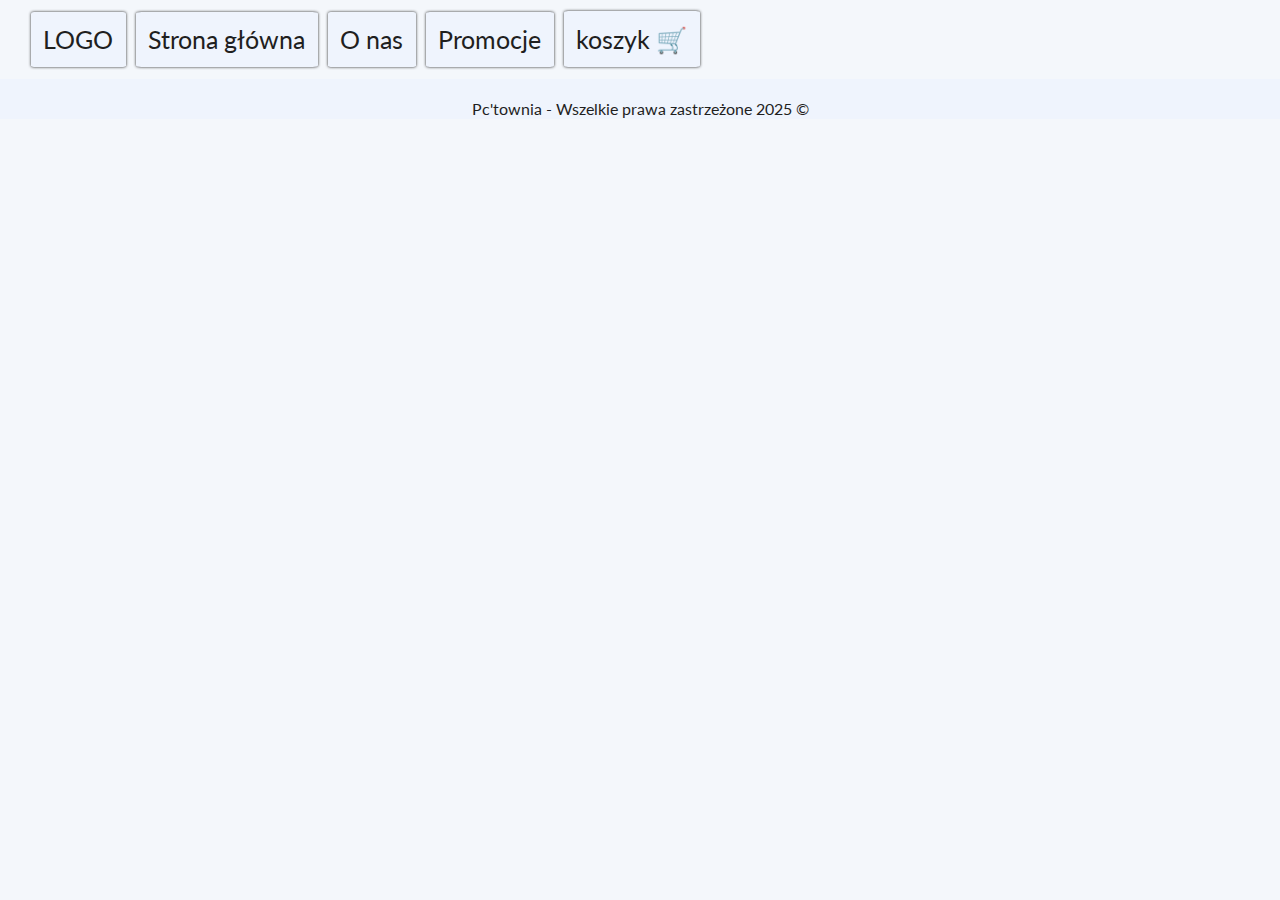
<file: basket.html>
<!DOCTYPE html>
<html lang="pl">
    <head>
        <meta charset="UTF-8">
        <meta name="viewport" content="width=device-width, initial-scale=1.0">
        <title>Pc'townia - Strona główna</title>
        <link rel="stylesheet" href="style.css">
        <script src="scripts/showBasket.js"></script>
        <link rel="preconnect" href="https://fonts.googleapis.com">
        <link rel="preconnect" href="https://fonts.gstatic.com" crossorigin>
        <link href="https://fonts.googleapis.com/css2?family=Lato:ital,wght@0,300;0,400;0,700;1,300;1,400;1,700&display=swap" rel="stylesheet">
    </head>

    <body>
        <header>
            <div id="NavCenter">
                <div class="NavBtn">LOGO</div>
                <div class="NavBtn">Strona główna</div>
                <div class="NavBtn">O nas </div>
                <div class="NavBtn">Promocje </div>
                <div class="NavBtn">koszyk  🛒</div>
            </div>
        </header>
        <section> 
        </section>
        <footer>Pc'townia - Wszelkie prawa zastrzeżone 2025 &copy;</footer>
    </body>
</html>
</file>
<file: style.css>
:root {
    --bg-color: #F4F7FB;
    --text-color: #1F1F1F;
    --accent-color: #1F37DE;
    --accent-secondary: #831FDE;
    --card-bg: #EFF4FD;
    --border-color: #DCE3F0;
    --promo-color: #C845E0;
}

[data-theme='dark'] {
    --bg-color: #121212;
    --text-color: #E0E0E0;
    --accent-color: #92B5E0;
    --accent-secondary: #C845E0;
    --card-bg: #1E1E1E;
    --border-color: #333;
    --promo-color: #C845E0;
}

html, body {
    overflow-x: hidden;
    background-color: var(--bg-color);
}

* {
    color: var(--text-color);
    box-sizing: border-box;
    margin: 0;
    padding: 0;
    font-family: lato;
    transition:
        background-color 0.4s cubic-bezier(0.1, -0.6, 0.2, 0),
        color 0.4s cubic-bezier(0.1, -0.6, 0.2, 0),
        box-shadow 0.4s cubic-bezier(0.1, -0.6, 0.2, 0),
        border-color 0.4s cubic-bezier(0.1, -0.6, 0.2, 0);
}

header {
    width: 100%;
    padding: 0.5% 2%;
    background-color: var(--bg-color);
    display: flex;
    align-items: center;
    box-sizing: border-box;
}

.header-left-section,
.header-right-section {
    flex: 1;
    display: flex;
    align-items: center;
}

.header-left-section {
    justify-content: flex-start;
}

#logo {
    margin-left: 20px;
    flex-shrink: 0;
}

#logo img {
    height: 50px;
    width: auto;
    display: block;
}

#hamburger {
    display: none;
    background: none;
    border: none;
    font-size: 28px;
    padding: 5px 10px;
    cursor: pointer;
    margin-left: 15px;
}

.header-center-section {
    display: flex;
    justify-content: center;
    flex-shrink: 0;
}

#NavCenter {
    display: flex;
    justify-content: center;
    align-items: center;
    min-height: 25px;
}

.NavBtn {
    background-color: var(--card-bg);
    border: none;
    box-shadow: 0px 0px 3px var(--text-color);
    border-radius: 3%;
    font-size: 25px;
    padding: 0.5em;
    margin: 5px;
    white-space: nowrap;
    color: var(--text-color);
}

.NavBtn a:link,
.NavBtn a:visited {
    text-decoration: none;
    color: var(--text-color);
}

.NavBtn:hover {
    background-color: var(--border-color);
    border-radius: 5%;
    cursor: pointer;
    transition: 0.5s;
}

.NavBtn:active {
    background-color: var(--promo-color);
}

.header-right-section {
    justify-content: flex-end;
    gap: 5px;
}

#searchbar {
    display: flex;
}

#searchbar input[type="text"] {
    background-color: var(--card-bg);
    padding: 10px;
    border: 1px solid var(--border-color);
    border-radius: 5%;
    width: auto;
    margin-right: 3px;
    color: var(--text-color);
}

#searchbar input[type="text"]:focus {
    outline: none;
    border-color: var(--accent-color);
    background-color: var(--bg-color);
    box-shadow: 0 0 5px rgba(0, 0, 0, 0.5);
    transition: 0.15s;
}

#lupa {
    background-color: var(--border-color);
    border: 0px;
    border-radius: 10%;
    width: 35px;
}

#lupa i {
    color: var(--text-color);
}

#lupa:hover {
    background-color: var(--accent-secondary);
    transition: 0.25s;
}

#lupa:active {
    background-color: var(--accent-color);
}

#koszyk {
    background-color: var(--card-bg);
    border: 1px solid var(--border-color);
    border-radius: 25%;
    height: 70px;
    width: 70px;
    padding: 10px;
    cursor: pointer;
    box-sizing: border-box;
    justify-content: center;
    align-items: center;
}

#koszyk i {
    color: var(--text-color);
}

#koszyk:hover {
    background-color: var(--border-color);
    color: var(--text-color);
    transition: 0.25s;
}

#koszyk:active {
    background-color: var(--promo-color);
    color: var(--text-color);
    transition: 0.25s;
}

/* =================================
   STYL DLA SUWAKA Z ANIMACJĄ SŁOŃCE/KSIĘŻYC
   ================================= */

#theme-toggle {
    position: relative;
    width: 60px;
    height: 30px;
    padding: 0;
    background-color: #87CEEB;
    border: 1px solid var(--border-color);
    border-radius: 30px;
    cursor: pointer;
    transition: background-color 0.6s ease;
    flex-shrink: 0; /* <<< DODANA POPRAWKA */
}

html[data-theme='dark'] #theme-toggle {
    background-color: #2c3e50;
}

#theme-toggle::after {
    content: '';
    position: absolute;
    top: 2px;
    left: 2px;
    width: 24px;
    height: 24px;
    background-color: #FFD700;
    border-radius: 50%;
    box-shadow: 0 0 5px rgba(255, 215, 0, 0.8);
    transition: 
        transform 0.5s cubic-bezier(0.68, -0.55, 0.27, 1.55),
        background-color 0.5s ease,
        box-shadow 0.5s ease,
        clip-path 0.5s cubic-bezier(0.68, -0.55, 0.27, 1.55);
}

html[data-theme='dark'] #theme-toggle::after {
    transform: translateX(30px);
    background-color: #dad9d6; 
    box-shadow: 0 0 8px rgba(218, 217, 214, 0.7);
    clip-path: circle(50% at 75% 50%);
}


#gallery {
    position: relative;
    overflow: hidden;
    max-width: 100%;
    margin: 2rem auto;
}

.carousel-slides-wrapper {
    overflow: hidden;
    width: 100%;
}

.carousel-slides {
    display: flex;
    transition: transform 0.5s ease-in-out;
    width: 100%;
}

.carousel-slide {
    flex: 0 0 100vw;
    width: 100vw;
    max-width: 100vw;
    position: relative;
    box-sizing: border-box;
    padding: 1rem;
    position: relative;
    text-align: center;
}

.carousel-slide a {
    display: block;
    width: 100%;
    height: 100%;
    text-decoration: none;
    color: inherit;
}

.carousel-slide img {
    width: 100%;
    height: 50vh;
    object-fit: cover;
    border-radius: 10px;
}


.carousel-slide h3, .carousel-slide p {
    margin-top: 0.5em;
}

.carousel-button {
    position: absolute;
    top: 50%;
    width: 50px;
    color: var(--text-color);
    transform: translateY(-50%);
    background: var(--card-bg);
    border: none;
    cursor: pointer;
    padding: 0.75rem;
    font-size: 1.5rem;
    z-index: 10;
    border-radius: 10%;
    box-shadow: 0 0 5px rgba(0,0,0,0.3);
}

.carousel-button.prev {
    background-color: var(--bg-color);
    left: 20px;
}

.carousel-button.next {
    right: 20px;
}

.carousel-slide a {
    text-decoration: none;
    color: inherit;
    display: block;
}


#content {
    width: 90%;
    max-width: 1200px;
    margin: 20px auto;
    flex-grow: 1;
}

.product {
    background-color: var(--card-bg);
    margin-top: 1em;
    width: 100%;
    min-height: 250px;
    display: flex;
    border-radius: 4px;
    overflow: hidden;
}

.imgContainer {
    flex-shrink: 1;
    flex-basis: 300px;
}

.imgContainer img {
    width: 100%;
    height: 100%;
    object-fit: cover;
    display: block;
}

.dataContainer {
    padding: 1em;
    flex-grow: 1;
    display: flex;
    flex-direction: column;
    justify-content: space-between;
}

.dataRight {
    display: flex;
    flex-direction: column;
    align-items: flex-start;
}

#add_to_cart,
#buy_now {
    height: 44px;
    width: 50%;
    min-width: 160px;
    padding: 0 15px;
    font-size: 19px;
    max-width: 220px;
    box-sizing: border-box;
    margin: 0.5em;
    background-color: var(--accent-color);
    color: white;
    border: none;
}

#add_to_cart:hover,
#buy_now:hover {
    background-color: var(--accent-secondary);
    transition: 0.2s;
}

footer {
    width: 100%;
    padding-top: 20px;
    text-align: center;
    height: 40px;
    background-color: var(--card-bg);
    display: flex;
    justify-content: center;
    color: var(--text-color);
}

/* =================================
   STYLE DLA STRONY "O NAS"
   ================================= */

#about {
    max-width: 900px;
    margin: 40px auto;
    padding: 30px 40px;
    background-color: var(--card-bg);
    border: 1px solid var(--border-color);
    border-radius: 8px;
    box-shadow: 0 4px 15px rgba(0, 0, 0, 0.05);
}

.about-item {
    padding-bottom: 20px;
    margin-bottom: 20px;
    border-bottom: 1px solid var(--border-color);
}

.about-item:last-child {
    border-bottom: none;
    margin-bottom: 0;
    padding-bottom: 0;
}

#about h1 {
    font-size: 26px;
    color: var(--accent-color);
    margin-bottom: 15px;
}

#about p {
    font-size: 16px;
    line-height: 1.7;
    margin-bottom: 10px;
}

#about ul {
    list-style: none;
    padding-left: 5px;
}

#about li {
    padding: 8px 0;
    font-size: 16px;
    padding-left: 25px;
    position: relative;
}

#about li::before {
    content: '\f058';
    font-family: "Font Awesome 6 Free";
    font-weight: 900;
    color: var(--accent-secondary);
    font-size: 16px;
    position: absolute;
    left: 0;
    top: 11px;
}


@media (max-width: 1024px) {
    .header-left-section {
        flex: 0.5;
    }

    #NavCenter {
        flex-wrap: wrap;
    }

    .NavBtn {
        font-size: 22px;
        padding: 8px 12px;
        margin: 5px;
    }

    #koszyk {
        border-radius: 25%;
    }

    .product {
        height: auto;
        align-items: center;
    }
}

@media (max-width: 768px) {
    header {
        height: 70px;
    }

    .NavBtn {
        font-size: 20px;
        padding: 0.4em 0.8em;
    }

    #koszyk {
        height: 67px;
    }
    .carousel-slide {
        padding: 0.5rem;
    }

    .carousel-slide img {
        max-height: 300px;
    }

    .carousel-button {
        padding: 0.5rem;
        font-size: 1.2rem;
    }
    .product {
        flex-direction: column;
        height: auto;
        align-items: center;
    }

    .imgContainer {
        width: 90%;
        max-width: 300px;
        height: auto;
        flex-basis: auto;
        margin-bottom: 1em;
    }

    .imgContainer img {
        height: auto;
    }

    .dataContainer {
        width: 90%;
        padding-left: 0;
        align-items: center;
        text-align: center;
    }

    .dataRight {
        align-items: center;
        width: 100%;
    }

    #add_to_cart,
    #buy_now {
        width: 80%;
        max-width: 250px;
    }
}

@media (max-width: 765px) and (min-width: 481px) {
    #hamburger {
        display: block;
        font-size: 24px;
        margin-left: 13px;
        background: none;
        border: none;
        cursor: pointer;
    }

    #NavCenter {
        display: flex;
        flex-direction: column;
        align-items: stretch;
        position: absolute;
        top: 70px;
        left: 0;
        width: 100%;
        z-index: 1000;
        padding: 0;
        box-shadow: none;
        border-top: none;
        max-height: 0;
        overflow: hidden;
        opacity: 0;
        pointer-events: none;
        transition:
            max-height 0.6s,
            padding 0.6s,
            box-shadow 0.6s,
            border-top 0.6s,
            opacity 0.6s;
    }

    #NavCenter.nav-active {
        max-height: 400px;
        padding: 10px 0;
        background-color: var(--bg-color);
        box-shadow: 0 4px 8px rgba(0, 0, 0, 0.1);
        opacity: 1;
        pointer-events: auto;
    }

    #NavCenter:not(.nav-active) .NavBtn {
        display: none;
    }

    #NavCenter.nav-active .NavBtn {
        opacity: 1;
        visibility: visible;
        transition: opacity 0.3s, visibility 0.3s;
    }

    #NavCenter .NavBtn {
        text-align: center;
        margin: 8px 15px;
        padding: 12px 10px;
        font-size: 17px;
        opacity: 0;
        visibility: hidden;
        transition: opacity 0.3s, visibility 0.3s;
    }

    #NavCenter .NavBtn:last-child {
        border-bottom: none;
    }

    #searchbar {
        display: flex;
        align-items: center;
        flex-grow: 1;
        flex-shrink: 1;
        height: 100%;
        width: 100%;
    }

    #searchbar input[type="text"] {
        width: 100%;
        padding: 8px 10px;
        font-size: 15px;
        border-radius: 3px;
        box-sizing: border-box;
    }

    #searchbar input[type="text"]:focus {
        outline: none;
        border-color: #007bff;
        box-shadow: 0 0 4px rgba(0, 123, 255, 0.25);
    }

    #lupa {
        display: none;
    }

    #koszyk {
        height: 60px;
    }
}

@media (max-width: 480px) {
    header {
        height: 60px;
        padding: 0 10px;
        display: flex;
        justify-content: space-between;
        align-items: center;
    }

    .header-left-section {
        justify-content: flex-start;
        display: flex;
        align-items: center;
        gap: 10px;
    }

    .header-right-section {
        justify-content: flex-end;
    }

    #logo img {
        height: 32px;
        display: flex;
    }

    #hamburger {
        display: flex;
        font-size: 22px;
        padding: 0px;
        margin-left: 8px;
        background: none;
        border: none;
    }

    #NavCenter {
        display: flex;
        flex-direction: column;
        align-items: stretch;
        position: absolute;
        top: 60px;
        left: 0;
        width: 100%;
        z-index: 1000;
        padding: 0;
        box-shadow: none;
        border-top: none;
        max-height: 0;
        overflow: hidden;
        opacity: 0;
        pointer-events: none;
        transition:
            max-height 0.6s cubic-bezier(0.4, 0, 0.2, 1),
            padding 0.6s,
            box-shadow 0.6s,
            border-top 0.6s,
            opacity 0.6s,
            background-color 0.4s cubic-bezier(0.1, -0.6, 0.2, 0),
            color 0.4s cubic-bezier(0.1, -0.6, 0.2, 0);
    }

    #NavCenter.nav-active {
        opacity: 1;
        pointer-events: auto;
        max-height: 400px;
        padding: 10px 0;
        background-color: var(--bg-color);
        box-shadow: 0 4px 8px rgba(0, 0, 0, 0.1);
        transition:
            max-height 0.6s cubic-bezier(0.4, 0, 0.2, 1),
            padding 0.6s,
            box-shadow 0.6s,
            border-top 0.6s,
            opacity 0.6s,
            background-color 0.4s cubic-bezier(0.1, -0.6, 0.2, 0),
            color 0.4s cubic-bezier(0.1, -0.6, 0.2, 0);
    }

    #NavCenter:not(.nav-active) .NavBtn {
        display: none;
    }

    #NavCenter.nav-active .NavBtn {
        opacity: 1;
        visibility: visible;
        transition:
            background-color 0.4s cubic-bezier(0.1, -0.6, 0.2, 0),
            color 0.4s cubic-bezier(0.1, -0.6, 0.2, 0),
            box-shadow 0.2s cubic-bezier(0.1, -0.6, 0.2, 0),
            opacity 0.3s, visibility 0.3s;
    }

    #NavCenter .NavBtn {
        text-align: center;
        margin: 8px 15px;
        padding: 12px 10px;
        font-size: 17px;
        opacity: 0;
        visibility: hidden;
        transition: opacity 0.3s, visibility 0.3s;
    }

    #NavCenter .NavBtn:last-child {
        border-bottom: none;
    }

    #searchbar {
        display: flex;
        align-items: center;
        flex-grow: 1;
        flex-shrink: 1;
        height: 100%;
    }

    #searchbar input[type="text"] {
        width: 100%;
        padding: 6px 8px;
        font-size: 13px;
        border-radius: 3px;
        box-sizing: border-box;
    }

    #searchbar input[type="text"]:focus {
        outline: none;
        border-color: #007bff;
        box-shadow: 0 0 4px rgba(0, 123, 255, 0.25);
    }

    #lupa {
        display: none;
    }

    #lupa i {
        font-size: 17px;
    }

    #koszyk {
        width: 45px;
        height: 45px;
        padding: 0;
        border-radius: 25%;
        display: flex;
        align-items: center;
        justify-content: center;
        cursor: pointer;
    }
    
    #koszyk i {
        font-size: 18px;
    }

    #theme-toggle {
        width: 50px;
        height: 25px;
    }

    #theme-toggle::after {
        width: 21px;
        height: 21px;
    }

    html[data-theme='dark'] #theme-toggle::after {
        transform: translateX(25px);
    }

    .carousel-slide img {
        height: 40vh;
    }
    .carousel-button {
        padding: 0.4rem;
        font-size: 1rem;
    }
    #content {
        margin: 10px auto;
        width: 90%;
    }

    .product {
        flex-direction: column;
        align-items: center;
    }

    .imgContainer {
        width: 100%;
        max-width: none;
        flex-basis: auto;
        margin-bottom: 1em;
    }

    .dataContainer {
        width: 100%;
        align-items: center;
        text-align: center;
        padding: 1em;
    }

    .dataRight {
        align-items: center;
        width: 100%;
    }

    #add_to_cart,
    #buy_now {
        text-align: center;
        width: 90%;
        max-width: 280px;
        padding: 12px;
        font-size: 16px;
    }

    footer {
        padding: 15px;
        height: auto;
        font-size: 14px;
    }
    
    #about {
        margin: 20px auto;
        padding: 20px;
    }

    #about h1 {
        font-size: 22px;
    }

    #about p, #about li {
        font-size: 15px;
    }
}
</file>
